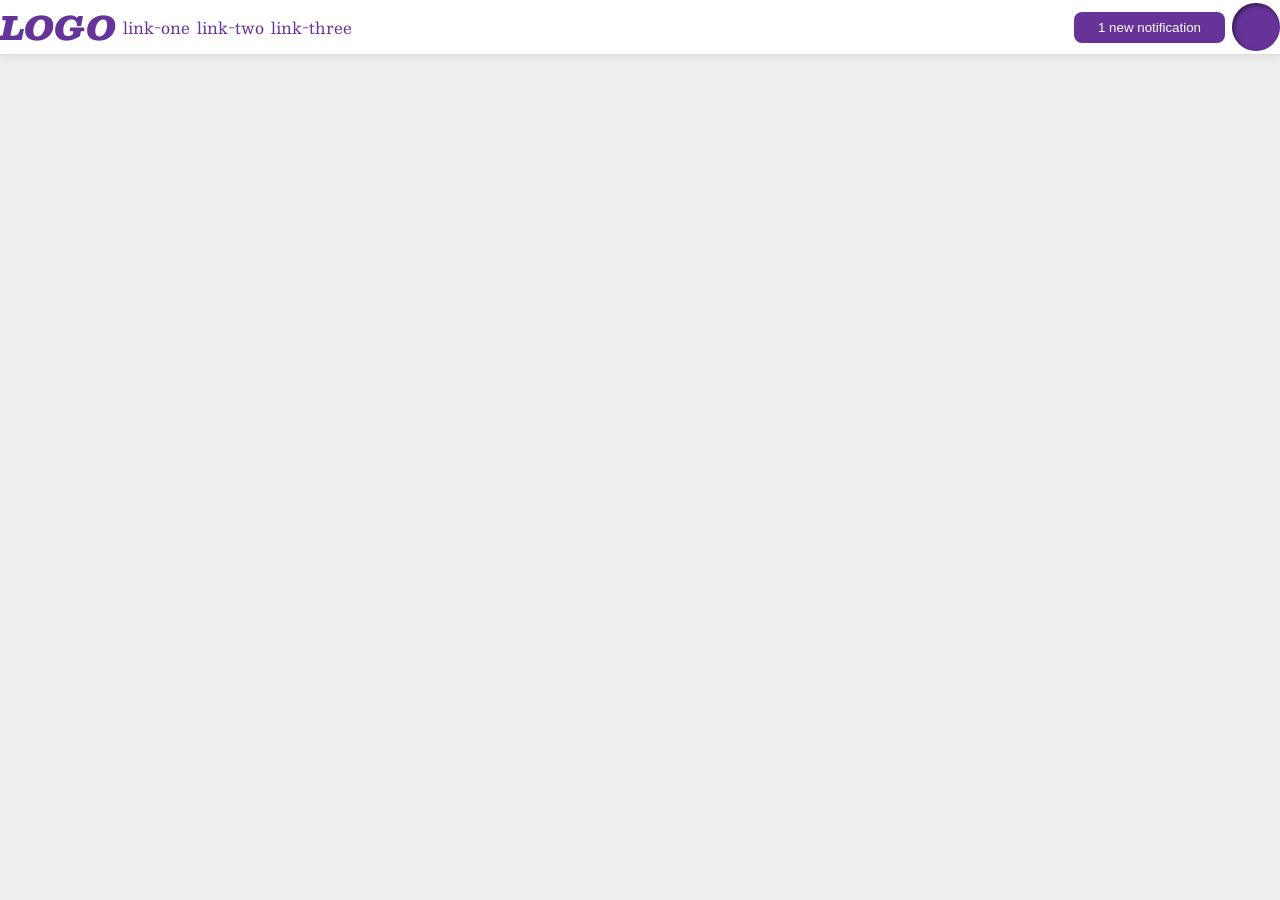
<file: foundations/flex/03-flex-header-2/index.html>
<!DOCTYPE html>
<html lang="en">
  <head>
    <meta charset="UTF-8">
    <meta http-equiv="X-UA-Compatible" content="IE=edge">
    <meta name="viewport" content="width=device-width, initial-scale=1.0">
    <title>Flex Header 2</title>
    <link rel="stylesheet" href="style.css">
  </head>
  <body>
    <div class="header">
      <div class="left-side">
      <div class="logo">
        LOGO
      </div>
      <ul class="links">
        <li><a href="https://google.com">link-one</a></li>
        <li><a href="https://google.com">link-two</a></li>
        <li><a href="https://google.com">link-three</a></li>
      </ul>
      </div>

      <div class="right-side">
      <button class="notifications">
        1 new notification
      </button>
      <div class="profile-image"></div>
      </div>
    </div>
  </body>
</html>
</file>
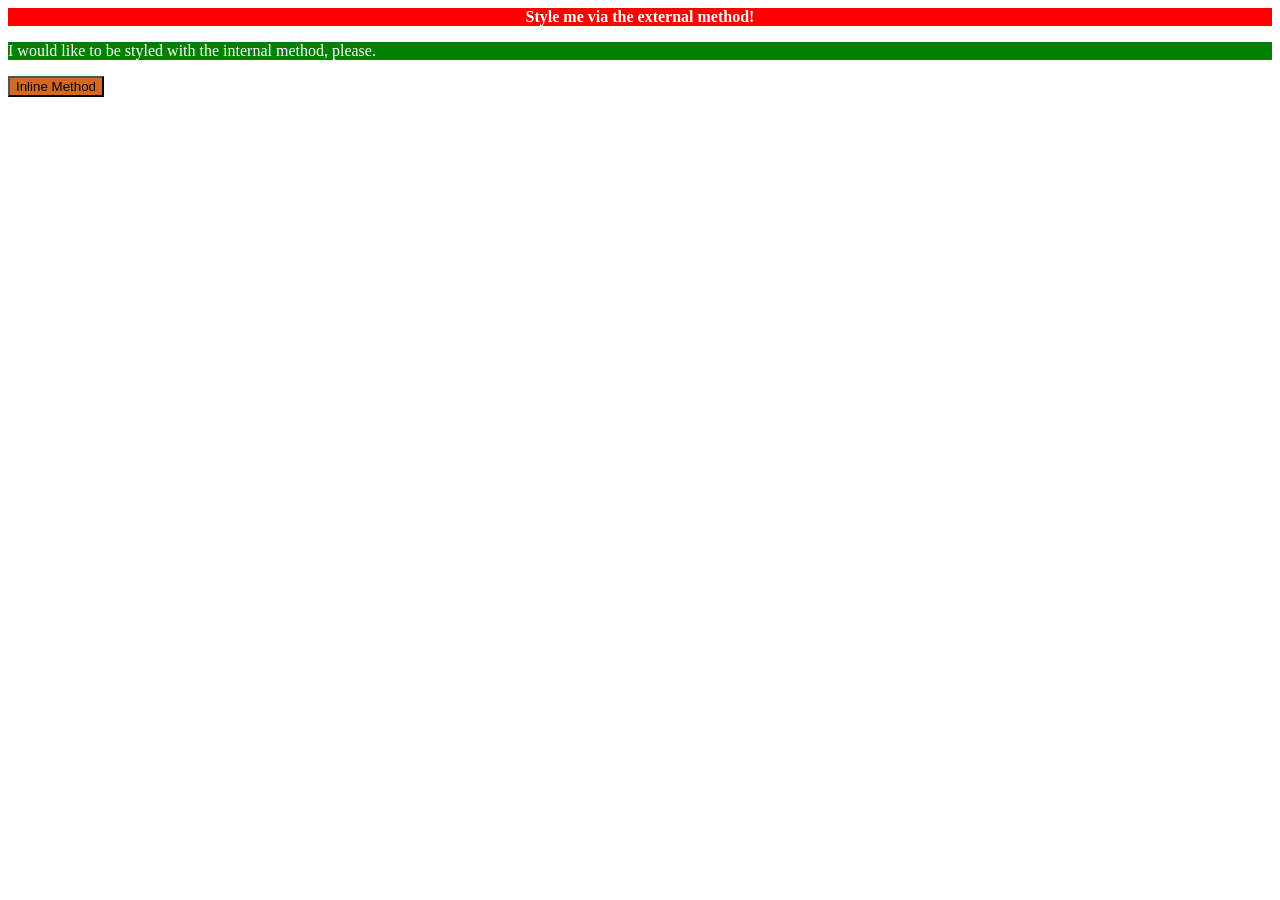
<file: foundations/intro-to-css/01-css-methods/index.html>
<!DOCTYPE html>
<html lang="en">
  <head>
    <meta charset="UTF-8">
    <meta http-equiv="X-UA-Compatible" content="IE=edge">
    <meta name="viewport" content="width=device-width, initial-scale=1.0">
    <link rel="stylesheet" href="style.css">
    <title>Methods for Adding CSS</title>

    <style>
      p {
        background-color: green;
        color: white;
      }
    </style>
  </head>
  <body>
    <div>Style me via the external method!</div>
    <p>I would like to be styled with the internal method, please.</p>
    <button style="background-color: chocolate;">Inline Method</button>
  </body>
</html>
</file>
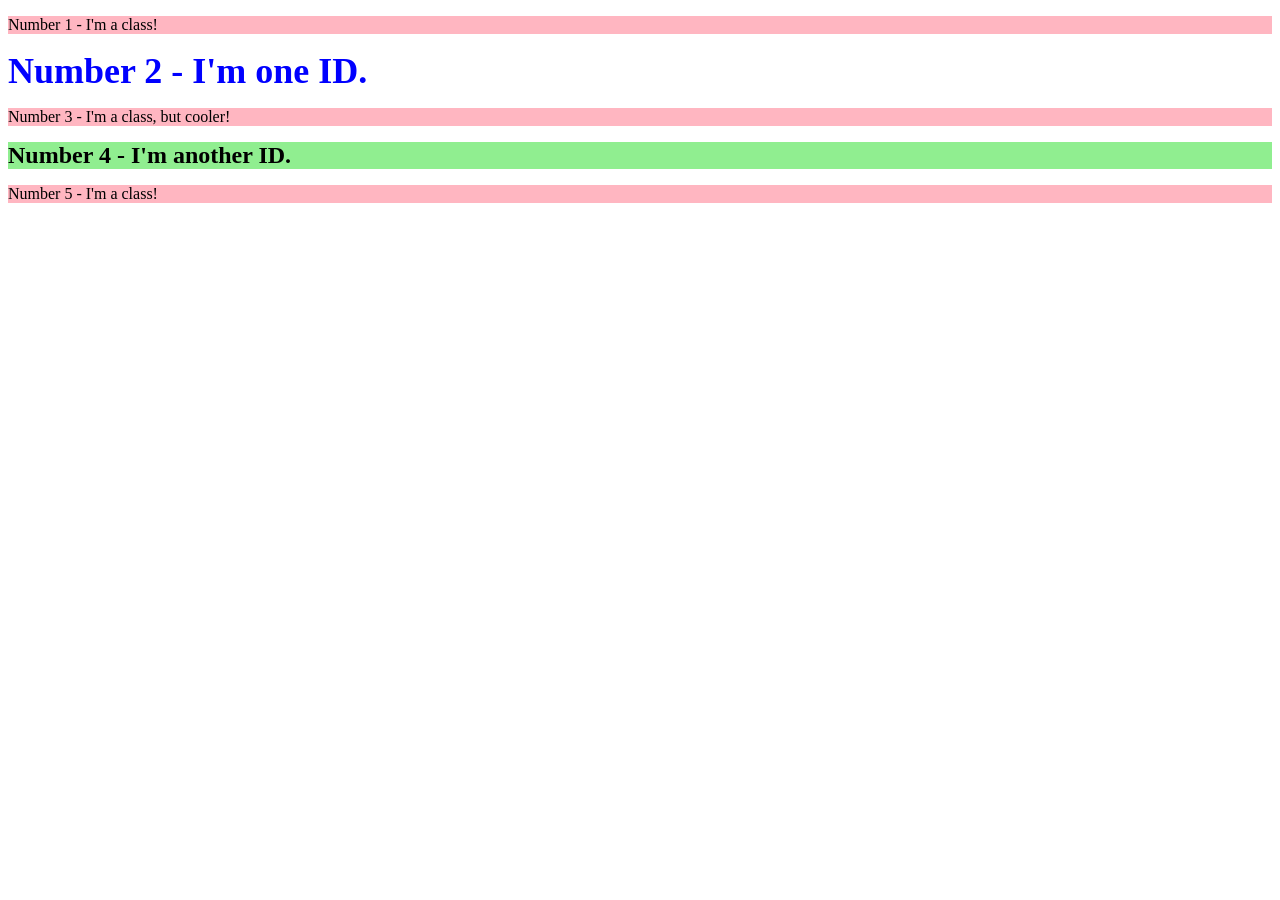
<file: foundations/intro-to-css/02-class-id-selectors/index.html>
<!DOCTYPE html>
<html lang="en">
  <head>
    <meta charset="UTF-8">
    <meta http-equiv="X-UA-Compatible" content="IE=edge">
    <meta name="viewport" content="width=device-width, initial-scale=1.0">
    <title>Class and ID Selectors</title>
    <link rel="stylesheet" href="style.css">
  </head>
  <body>
    <p>Number 1 - I'm a class!</p>
    <div id="id1">Number 2 - I'm one ID.</div>
    <p class="pp">Number 3 - I'm a class, but cooler!</p>
    <div id="id2">Number 4 - I'm another ID.</div>
    <p>Number 5 - I'm a class!</p>
  </body>
</html>
</file>
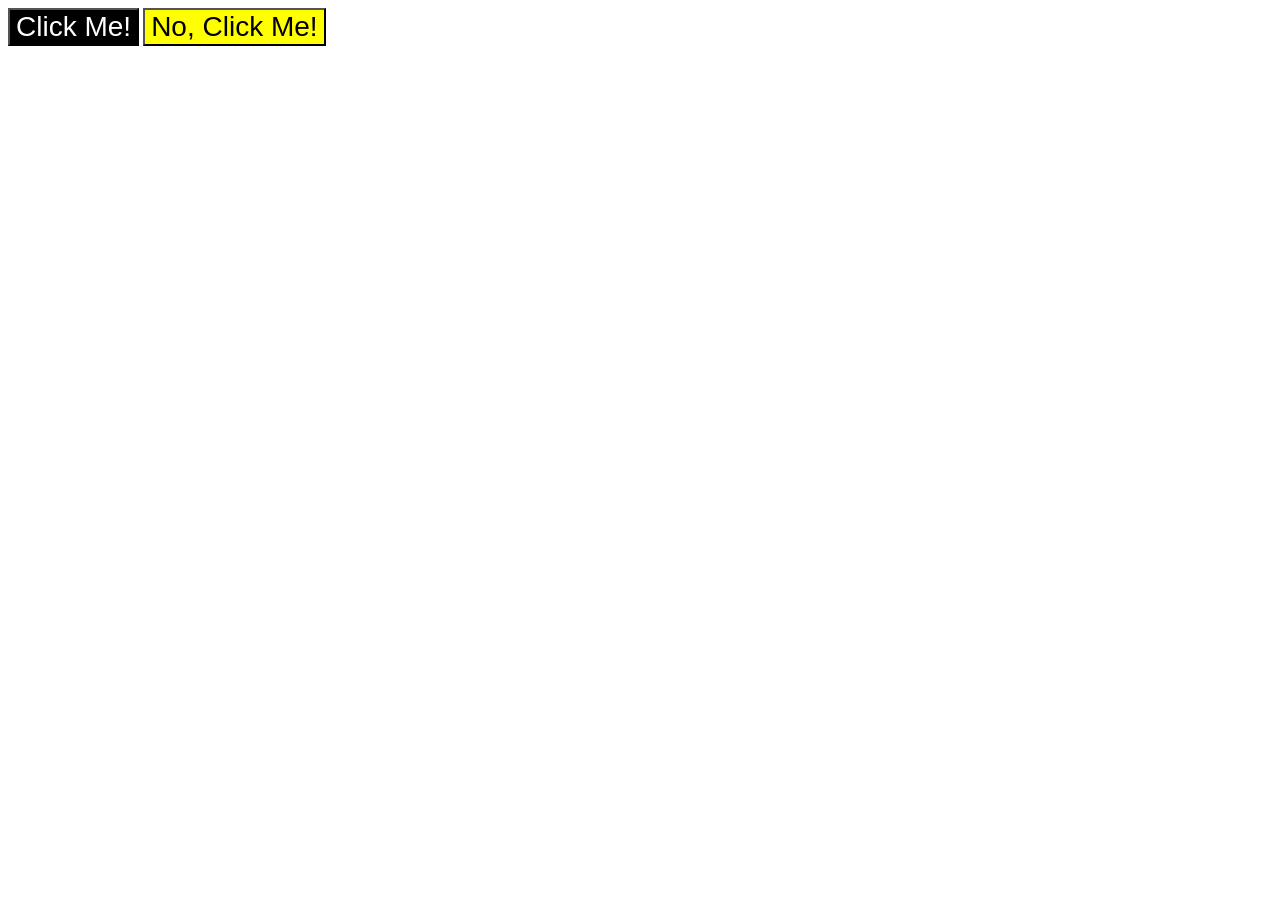
<file: foundations/intro-to-css/03-grouping-selectors/index.html>
<!DOCTYPE html>
<html lang="en">
  <head>
    <meta charset="UTF-8">
    <meta http-equiv="X-UA-Compatible" content="IE=edge">
    <meta name="viewport" content="width=device-width, initial-scale=1.0">
    <title>Grouping Selectors</title>
    <link rel="stylesheet" href="style.css">
  </head>
  <body>
    <button id="main">Click Me!</button>
    <button id="main-two">No, Click Me!</button>
  </body>
</html>
</file>
<file: foundations/flex/03-flex-header-2/style.css>
/* this is some magical font-importing.  
you'll learn about it later. */
@import url('https://fonts.googleapis.com/css2?family=Besley:ital,wght@0,400;1,900&display=swap');

body {
  margin: 0;
  background: #eee;
  font-family: Besley, serif;
}

.header {
  background: white;
  border-bottom: 1px solid #ddd;
  box-shadow: 0 0 8px rgba(0,0,0,.1);
  display: flex;
  justify-content: space-between;
}

.profile-image {
  background: rebeccapurple;
  box-shadow: inset 2px 2px 4px rgba(0,0,0,.5);
  border-radius: 50%;
  width: 48px;
  height: 48px;
}

.logo {
  color: rebeccapurple;
  font-size: 32px;
  font-weight: 900;
  font-style: italic;
}

button {
  border: none;
  border-radius: 8px;
  background: rebeccapurple;
  color: white;
  padding: 8px 24px;
}

a {
  /* this removes the line under our links */
  text-decoration: none;
  color: rebeccapurple;
}

ul {
  display: flex;
  margin: 0;
  padding: 0;
  gap: 7px;
  list-style-type: none;
}

.left-side, .right-side {
  display: flex;
  align-items: center;
  gap: 7px
}
</file>
<file: foundations/intro-to-css/01-css-methods/style.css>
div {
    background-color: red;
    color: white;
    font-weight: bold;
    justify-content: center;
    align-items: center;
    display: flex;
}
</file>
<file: foundations/intro-to-css/02-class-id-selectors/style.css>
/* Add CSS Styling */
p {
    background-color: lightpink;
    color: black;
}

#id1 {
    color: blue;
    font-size: 36px;
    font-weight: bold;
}

p .pp {
    background-color: lightblue;
    color: black;
    font-size: 24px;
}

#id2 {
    background-color: lightgreen;
    color: black;
    font-size: 24px;
    font-weight: bold;
}
</file>
<file: foundations/intro-to-css/03-grouping-selectors/style.css>
/* Add CSS Styling */
#main, #main-two {
    font-family: 'Helvetica', 'Times New Roman', sans-serif;
    font-size: 28px;
}
#main {
    background-color: black;
    color: white;
}

#main-two {
    background-color: yellow;
    color: black;
}
</file>
